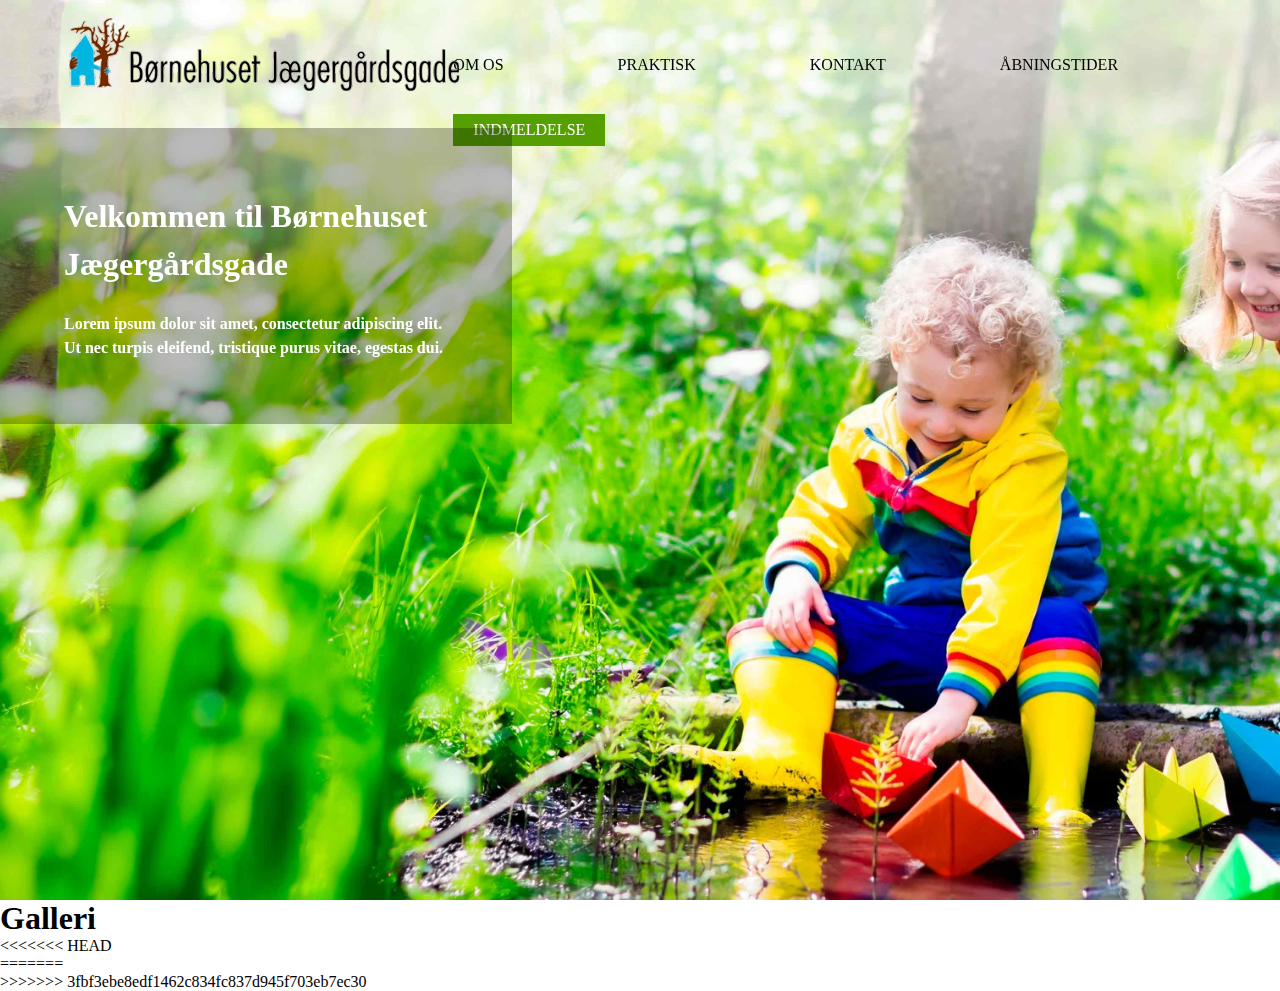
<file: index.html>
<!DOCTYPE html>
<html lang="da">
<head>
    <meta charset="utf-8">
    <meta name="viewport" content="width=device-width, initial-scale=1.0">
    <meta name="description" content="">
    <title>New Project</title>
    <link rel="stylesheet" type="text/css" href="css/Kateryna.css">
    <script src="https://ajax.googleapis.com/ajax/libs/jquery/3.3.1/jquery.min.js"></script>
    
</head>

<body>
    <header>
    <div class="logo">
        <picture><img src="images/logo2.png"></picture>
    </div>
        <nav>
            <label for="drop" class="toggle">MENU</label>
            <input type="checkbox" id="drop" />
            <ul class="menu">
                <li><a href="om-os.html">Om os</a></li>
                <li><a href="praktisk.html">Praktisk</a></li>
                <li><a href="kontakt.html">Kontakt</a></li>
                <li><a href="abningstider.html">Åbningstider</a></li>
                <li><a href="indmeldelse.html" class="indmeldelse">Indmeldelse</a></li>
            </ul>
        </nav>
    </header>
    <section id="home">
        <div id="welcome">
            <h1>Velkommen til Børnehuset Jægergårdsgade</h1><br>
            <h4>Lorem ipsum dolor sit amet, consectetur adipiscing elit. <br>Ut nec turpis eleifend, tristique purus vitae, egestas dui. </h4>
        </div>
    </section>
    <section id="gallery">
        <h1>Galleri</h1>

<<<<<<< HEAD
    </section>
  
=======

    
    
    
    <footer>
    
    
    
    
    
    
    
    
    
    
    </footer>
>>>>>>> 3fbf3ebe8edf1462c834fc837d945f703eb7ec30

</body>
</html>
</file>
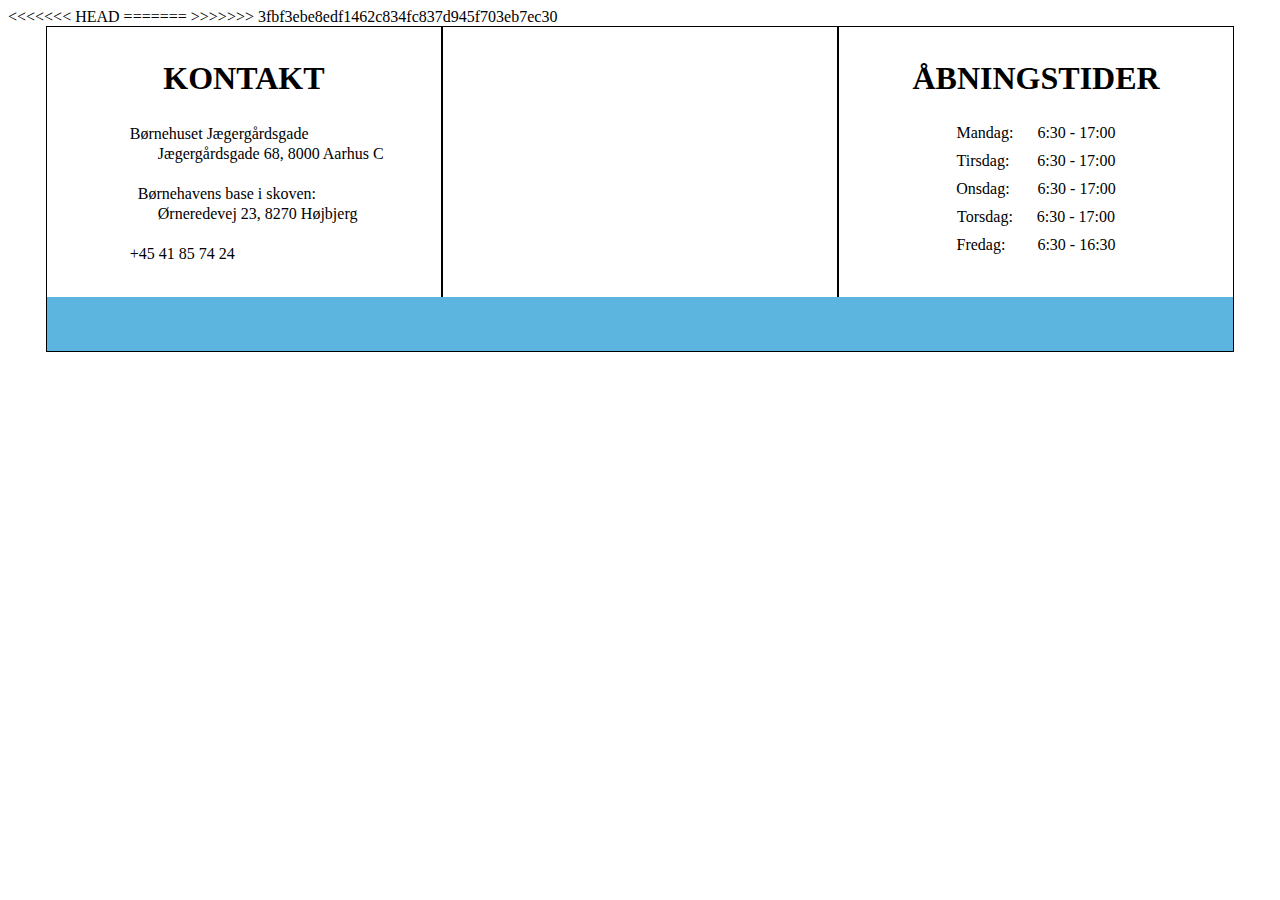
<file: footer.html>
<!DOCTYPE html>
<html lang="da">

<head>
    <meta charset="utf-8">
    <meta name="viewport" content="width=device-width, initial-scale=1.0">
    <meta name="description" content="">
    <title>New Project</title>
<<<<<<< HEAD
    <link rel="stylesheet" type="text/css" href="css/sille.css">
=======
    <link rel="stylesheet" type="text/css" href="css/style.css">
>>>>>>> 3fbf3ebe8edf1462c834fc837d945f703eb7ec30

    <link rel="stylesheet" href="https://use.fontawesome.com/releases/v5.0.13/css/all.css" integrity="sha384-DNOHZ68U8hZfKXOrtjWvjxusGo9WQnrNx2sqG0tfsghAvtVlRW3tvkXWZh58N9jp" crossorigin="anonymous">
<link href='https://api.tiles.mapbox.com/mapbox-gl-js/v0.44.1/mapbox-gl.css' rel='stylesheet' />



</head>

<body>






    <footer>

        <div class="flex-container">

            <section class="footer-item" >
                <h1 class="kontaktinfo">KONTAKT</h1>

                <p class="info1"><i class="fas fa-home"></i> &ensp;Børnehuset Jægergårdsgade <br> &ensp;&ensp; &emsp;Jægergårdsgade 68, 8000 Aarhus C</p>

                <p class="info1"> <i class="fas fa-map-marker-alt"></i> &ensp;&ensp;Børnehavens base i skoven: <br> &ensp;&ensp; &emsp;Ørneredevej 23, 8270 Højbjerg </p>

                <p class="info"> <i class="fas fa-phone"></i> &ensp;+45 41 85 74 24</p>

            </section>

            <section class="footer-item">
                <section>

                    <!-- the map will be loaded to #map -->
                    <div id='map'></div>



                </section>

                <!-- mapbox -->
                <script src='https://api.tiles.mapbox.com/mapbox-gl-js/v0.44.1/mapbox-gl.js'></script>

                <!-- the map settings -->
                <script>
                    mapboxgl.accessToken = 'pk.eyJ1Ijoic2lsbGV0YW5nIiwiYSI6ImNqZmpkMGdyNzViZ2UzM25yaXg0cHlleW8ifQ.-J0VZa_CGDGeP-awavZTPw';

                    var map = new mapboxgl.Map({
                        container: 'map', // the container id
                        style: 'mapbox://styles/silletang/cjgxe74c6005z2rp5y15ubrxb', // your style
                        center: [10.20165, 56.14765], // Aarhus (or somewhere else)
                        zoom: 16, // zoom

                    });

                    /**
                     * Marker, simple
                     **/
                    var marker = new mapboxgl.Marker()
                        .setLngLat([10.20094, 56.14765])
                        .addTo(map);
                    

                </script>



            </section>

            <section class="footer-item">
            <h1 class="abningstider">ÅBNINGSTIDER</h1>
                <p class="ugedage">
                Mandag: &emsp; 6:30 - 17:00 <br>
                Tirsdag: &nbsp;&emsp; 6:30 - 17:00 <br>
                Onsdag: &nbsp;&nbsp;&emsp;6:30 - 17:00 <br>
                Torsdag: &nbsp;&emsp;6:30 - 17:00 <br>
                Fredag: &nbsp;&nbsp;&nbsp;&emsp;6:30 - 16:30 <br>
            </p>
            
            </section>

        </div>


<section class="some"> 
    <a class="somelink" href="https://www.facebook.com/B%C3%B8rnehuset-J%C3%A6gerg%C3%A5rdsgade-403746986766465/?modal=admin_todo_tour"><i class="fab fa-facebook-square"></i> </a> 
    &nbsp;
    
    <a class="somelink" href="mailto:cecilie_tang@hotmail.com"><i class="fas fa-envelope"></i> </a>
            </section>






    </footer>

</body>

</html>
</file>
<file: css/Kateryna.css>
/*GLOBAL*/

* {
    box-sizing: border-box;
    margin: 0;
    padding: 0;
    font-family: Century Gothic;
}

html,
body {
    height: 100%;
    margin: 0;
    padding: 0
}

/* LOGO */

.logo {
    position: fixed;
    z-index: 2;
    padding: 1%;
    margin-left: 4%;
    margin-top: 0.2%;
    background-color: transparent;
}

/* LOGO SLUT */

/* MENU */

nav {
    position: absolute;
    z-index: -1;
    margin: 0;
    padding: 2.8%;

}
.toggle,
[id^=drop] {
    display: none;
}

.indmeldelse {
    background-color: #559f01;
    color: white;
    padding: 9px 20px;
    line-height: 14px;
    border-bottom: 0;
}

nav.scrolling {
    transition: background-color 0.9s ease;
    
}

header nav {
    position: fixed;
    width: 100%;
    top: 0px;
    z-index: 1;
}

nav:after {
    content: "";
    display: table;
    clear: both;
}

nav ul {
    margin-left: 30%;
}

nav ul li {
    padding: 20px 55px;
    display: inline-block;
}

nav a {
    display: block;
    color: #000000;
    font-size: 1em;
    text-decoration: none;
    text-transform: uppercase;
}

nav ul li ul li:hover {
    border-bottom: 1px solid black;
}

nav a:hover {
    border-bottom: 1px solid black;
}

/* MENU SLUT*/

/* HEADER */

#home {
    height: 100vh;
    background-image: url(../images/forside2.jpg);
    background-attachment: fixed;
    background-repeat: no-repeat;
    background-size: cover;
 
}
/* HEADER SLUT */

/* HOME */
#welcome{
    position: absolute;
    z-index: 1;
    margin-top: 10%;
    padding: 5%;
    line-height: 1.5;
    width: 40%;
       background-color: #00000045;
    color: white;
 
}


/* HOME SLUT */

/* GALLERY */








/*mobil*/

@media (max-width: 767px) {
     nav {
        margin: 0;
        z-index: 999;
    }

    /* Hide the navigation menu by default */
    /* Also hide the  */
    .toggle + a,
    .menu {
        display: none;
    }

    /* Stylinf the toggle lable */
    .toggle {
        display: block;
float: right;
        color: #FFF;
        font-size: 17px;
        text-decoration: none;
        border: none;
    }

    .toggle:hover {
        background-color: #0000005e;
    }

    /* Display Dropdown when clicked on Parent Lable */
    [id^=drop]:checked + ul {
        display: block;
    }

    nav {
      
    }

    nav ul {
        float: right;


    }

    /* Change menu item's width to 100% */
    nav ul li {
        display: block;
        width: 100%;
    }

    nav ul ul .toggle,
    nav ul ul a {
        padding: 0 40px;
    }

    nav ul ul ul a {
        padding: 0 80px;
    }

    nav a:hover,
    nav ul ul ul a {
     
    }

    nav ul li ul li .toggle,
    nav ul ul a,
    nav ul ul ul a {
        padding: 14px 20px;
        color: #FFF;
        font-size: 17px;
    }


    nav ul li ul li .toggle,
    nav ul ul a {
        background-color: #0000005e;
    }

    /* Hide Dropdowns by Default */
    nav ul ul {
        float: none;
        position: static;
        color: #ffffff;
        /* has to be the same number as the "line-height" of "nav a" */
    }

    /* Hide menus on hover */
    nav ul ul li:hover > ul,
    nav ul li:hover > ul {
        display: none;
    }

    /* Fisrt Tier Dropdown */
    nav ul ul li {
        display: block;
        width: 100%;
    }

    nav ul ul ul li {
        position: static;
        /* has to be the same number as the "width" of "nav ul ul li" */
    }

    .item {
        padding: 0;
    }
    */
}


/*tablet*/

@media (min-width: 768px) and (max-width: 1023px) {}


/*desktop*/

@media (min-width: 1024px) {}
</file>
<file: css/sille.css>
/*GLOBAL*/
* {
    box-sizing: border-box;
}















/*mobiler*/
@media (max-width: 767px) {
    
    #map {
        height: 200px;
        width: 61%;
        display: block;
        margin: 0 auto;
        margin-top: 4.3%;
    }  
    
    .info {
        margin-left: 16%;
    }
    
    .info1 {
        margin-left: 16%;
    }
    
    
    .kontaktinfo, .abningstider {
        text-align: center;
    }
    
    .ugedage {
        line-height: 28px;
        text-align: center;
    }
    
    .some {
        font-size: 2.4em;
        text-align: center;
        color: white;
        background-color: #5cb5df;
        padding: 0.4%;
    }
    
    .somelink {
        text-decoration: none;
        color: white;
    }
    
    .somelink:hover {
        color: grey;
    }
    
}


/*tablets*/
@media (min-width: 768px) and (max-width: 1023px) {
    
    
    
}


/*desktop*/
@media (min-width: 1024px) {
   
    
    /* FOOTER */
    
    footer {
        margin: 0% 3% 0% 3%;
    }
    
    .somelink {
        text-decoration: none;
        color: white;
    }
    
    .somelink:hover {
        color: grey;
    }
    
    .flex-container {
    display: -webkit-flex;
    display: flex;
    flex-direction: row;
    justify-content: center;
    justify-content: space-around;

    }

    .flex-container>* {
    flex: 1 100%; 
    
    }
    
    .footer-item {
        border-top: 1px solid black;
        border-right: 1px solid black;
        border-left: 1px solid black;
        padding-bottom: 1.4%;
        padding-top: 1%;
        
    }
    
    .info {
        margin-left: 19%;
    }
    
    .info1 {
        margin-left: 19%;
    }
    
    
    .kontaktinfo, .abningstider {
        text-align: center;
    }
    
    .footer-item i {
        font-size: 1.4em;
    }
    
    .some {
        font-size: 2.4em;
        text-align: center;
        color: white;
        background-color: #5cb5df;
        padding: 0.4%;
        border-left: 1px solid black;
        border-bottom: 1px solid black;
        border-right: 1px solid black;
        
    }
    
    
    .rykkeind {
        margin-left: 1.4%;
        margin-top: -1%;
    }
    
    #map {
            height: 200px;
            width: 61%;
        display: block;
        margin: 0 auto;
        margin-top: 4.3%;
        }
    
    .ugedage {
        line-height: 28px;
        text-align: center;
    }
    
    /* FOOTER SLUT */ 
    
    
    
}
</file>
<file: css/style.css>
/*GLOBAL*/
* {
    box-sizing: border-box;
}















/*mobiler*/
@media (max-width: 767px) {
    
    #map {
        height: 200px;
        width: 61%;
        display: block;
        margin: 0 auto;
        margin-top: 4.3%;
    }  
    
    .info {
        margin-left: 19%;
    }
    
    .info1 {
        margin-left: 19%;
    }
    
    
    .kontaktinfo, .abningstider {
        text-align: center;
    }
    
    .ugedage {
        line-height: 28px;
        text-align: center;
    }
    
    .some {
        color: white; 
        
    }
    
}


/*tablets*/
@media (min-width: 768px) and (max-width: 1023px) {
    
    
    
}


/*desktop*/
@media (min-width: 1024px) {
   
    
    /* FOOTER */
    
    footer {
        margin: 0% 3% 0% 3%;
    }
    
    .somelink {
        text-decoration: none;
        color: white;
    }
    
    .somelink:hover {
        color: grey;
    }
    
    .flex-container {
    display: -webkit-flex;
    display: flex;
    flex-direction: row;
    justify-content: center;
    justify-content: space-around;

    }

    .flex-container>* {
    flex: 1 100%; 
    
    }
    
    .footer-item {
        border-top: 1px solid black;
        border-right: 1px solid black;
        border-left: 1px solid black;
        padding-bottom: 1.4%;
        padding-top: 1%;
        
    }
    
    .info {
        margin-left: 19%;
    }
    
    .info1 {
        margin-left: 19%;
    }
    
    
    .kontaktinfo, .abningstider {
        text-align: center;
    }
    
    .footer-item i {
        font-size: 1.4em;
    }
    
    .some {
        font-size: 2.4em;
        text-align: center;
        color: white;
        background-color: #5cb5df;
        padding: 0.4%;
        border-left: 1px solid black;
        border-bottom: 1px solid black;
        border-right: 1px solid black;
        
    }
    
    
    .rykkeind {
        margin-left: 1.4%;
        margin-top: -1%;
    }
    
    #map {
            height: 200px;
            width: 61%;
        display: block;
        margin: 0 auto;
        margin-top: 4.3%;
        }
    
    .ugedage {
        line-height: 28px;
        text-align: center;
    }
    
    /* FOOTER SLUT */ 
    
    
    
}
</file>
